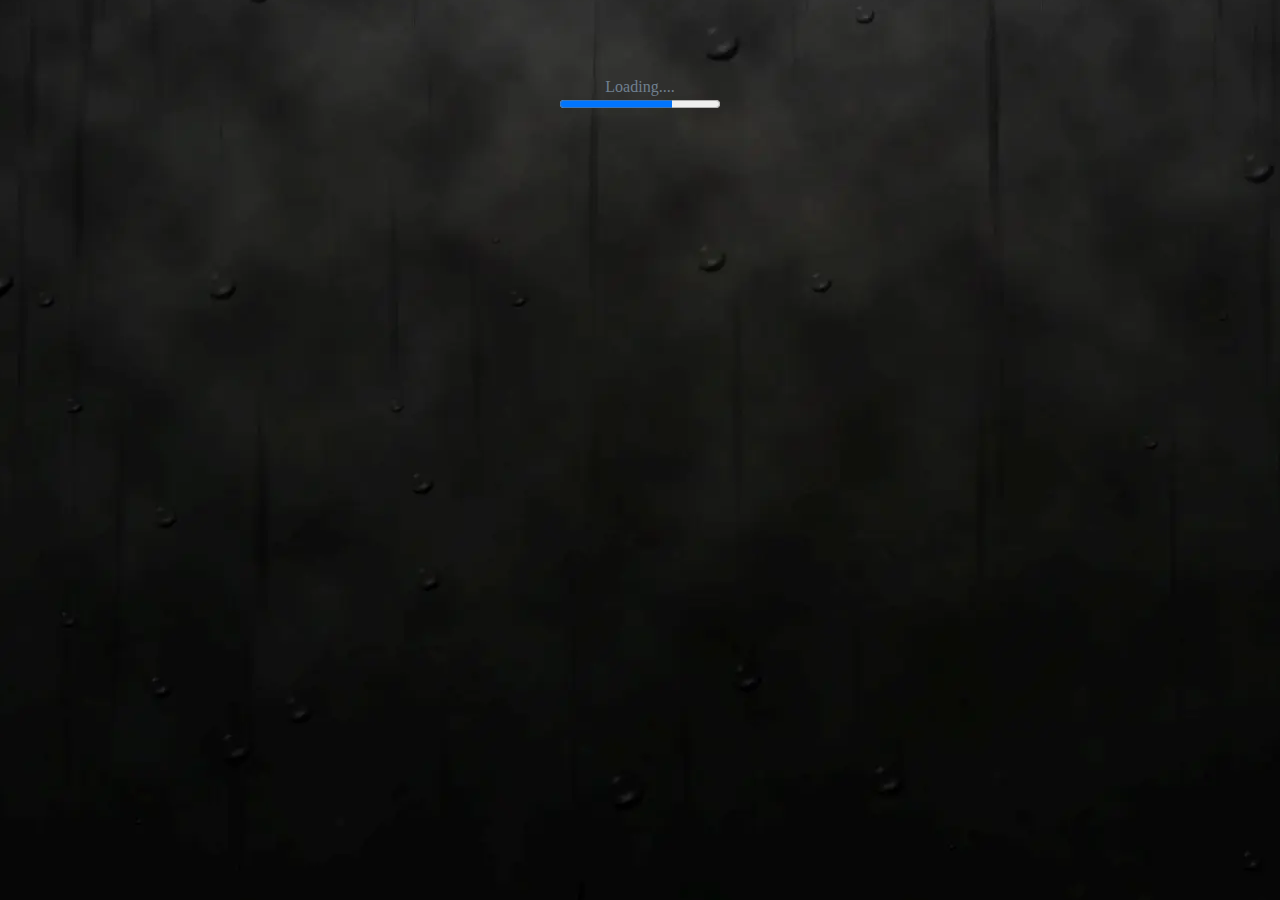
<file: index.html>
<html>

<head>
  <meta name="viewport" content="width=device-width, initial-scale=1">
  <meta name="robots" content="noindex">
<title>voidtech.org</title>
<link rel="icon" type="image/x-icon" href="/photos/favicon.ico"/>
<link rel="stylesheet" href="styles.css"/>
</head>
<body>
<br>
<br>
<br>
<center>
<p text-align=center color=#909497 font-size=36px font="Arial">  
Loading....<br>
<progress id="file" value="70" max="100"> 50% </progress></p>
</center>
</body>
</html>
</file>
<file: styles.css>
body {
  
  background-image: url("photos/bkrnd.webp");
  background-repeat: no-repeat;
  background-position: center;
  background-size: auto auto;
  p { color: SlateGray; }
}
</file>
